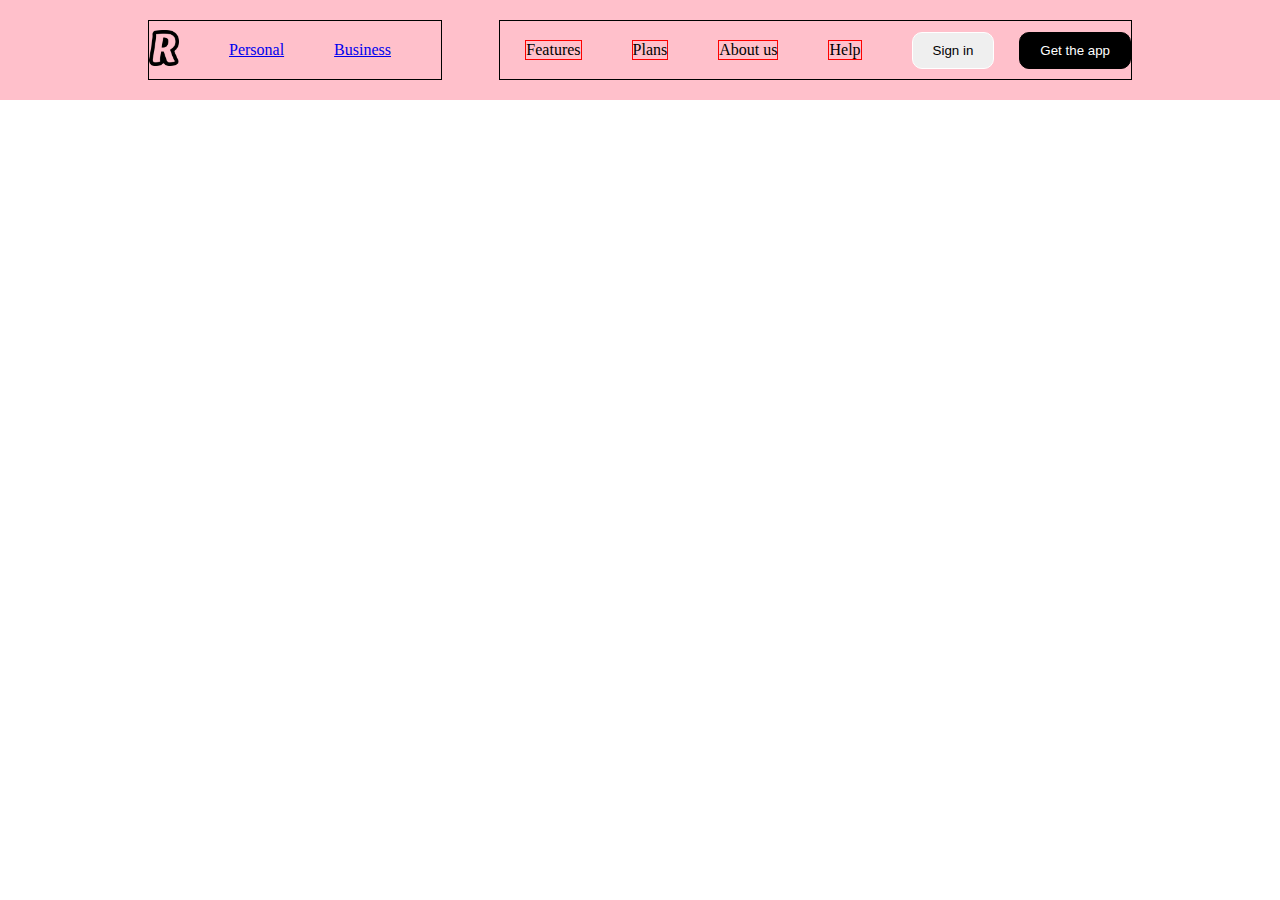
<file: js-html-css-revolut-main/js-html-css-revolut-main/index.html>
<!DOCTYPE html>
<html lang="en" dir="ltr">
  <head>
    <meta charset="utf-8">
    <meta name="viewport" content="width=device-width, initial-scale=1.0">
    <title>Dropdown menu</title>
    <!-- jquery -->
    <script src="https://code.jquery.com/jquery-3.6.0.min.js"></script>
    <!-- font awesome -->
    <link rel="stylesheet" href="https://cdnjs.cloudflare.com/ajax/libs/font-awesome/5.15.3/css/all.min.css">
    <!-- mio css -->
    <link rel="stylesheet" href="style.css">
    <!-- mio js -->
    <script type="text/javascript" src="script.js"></script>
  </head>

  <body>

    <header id="navbar">

      <div class="container">
        <!-- parte fissa sx -->
        <nav id="navbar-left">
          <!-- logo -->
          <div class="img-container">
            <img src="./img/logo.png" alt="">
          </div>
          <!-- link personal -->
          <div class="">
            <a href="#">
              Personal
            </a>
          </div>
          <!-- link business -->
          <div class="">
            <a href="#">
              Business
            </a>
          </div>

        </nav>
        <!-- parte fissa dx -->
        <nav id="navbar-right">
          <ul>
            <!-- FEATURES -->
            <li>
              <!-- dropdown features -->
              <div class="dropdown-start start">
                <span>Features</span>
                <!-- menu dropdown -->
                <div class="dropdown-menu hide">
                  <div class="flex-container">
                    <!-- colonna 1 -->
                    <div class="">
                      <h3>ACCOUNT</h3>
                      <ul>
                        <li>
                          <a href="#">
                            Budget
                          </a>
                        </li>
                        <li>
                          <a href="#">
                            Cards
                          </a>
                        </li>
                        <li>
                          <a href="#">
                            Junior Account
                          </a>
                        </li>
                        <li>
                          <a href="#">
                            Pockets
                          </a>
                        </li>
                      </ul>
                    </div>
                    <!-- colonna 2 -->
                    <div class="">
                      <h3>ACCOUNT</h3>
                      <ul>
                        <li>
                          <a href="#">
                            Budget
                          </a>
                        </li>
                        <li>
                          <a href="#">
                            Cards
                          </a>
                        </li>
                        <li>
                          <a href="#">
                            Junior Account
                          </a>
                        </li>
                        <li>
                          <a href="#">
                            Pockets
                          </a>
                        </li>
                      </ul>
                    </div>
                    <!-- colonna 3 -->
                    <div class="">
                      <h3>ACCOUNT</h3>
                      <ul>
                        <li>
                          <a href="#">
                            Budget
                          </a>
                        </li>
                        <li>
                          <a href="#">
                            Cards
                          </a>
                        </li>
                        <li>
                          <a href="#">
                            Junior Account
                          </a>
                        </li>
                        <li>
                          <a href="#">
                            Pockets
                          </a>
                        </li>
                      </ul>
                    </div>
                    <!-- colonna 4 -->
                    <div class="">
                      <h3>ACCOUNT</h3>
                      <ul>
                        <li>
                          <a href="#">
                            Budget
                          </a>
                        </li>
                        <li>
                          <a href="#">
                            Cards
                          </a>
                        </li>
                        <li>
                          <a href="#">
                            Junior Account
                          </a>
                        </li>
                        <li>
                          <a href="#">
                            Pockets
                          </a>
                        </li>
                      </ul>
                    </div>

                  </div>


                </div>

              </div>

            </li>
            <!-- PLANS -->
            <li>
              <!-- dropdown Plans -->
              <div class="dropdown-start">
                <span>Plans</span>
                <!-- menu dropdown -->
                <div class="dropdown-menu hide">
                  <!-- colonna 1 -->
                  <div class="">
                    <h3>ACCOUNT</h3>
                    <ul>
                      <li>
                        <a href="#">
                          Budget
                        </a>
                      </li>
                      <li>
                        <a href="#">
                          Cards
                        </a>
                      </li>
                      <li>
                        <a href="#">
                          Junior Account
                        </a>
                      </li>
                      <li>
                        <a href="#">
                          Pockets
                        </a>
                      </li>
                    </ul>
                  </div>

                </div>

              </div>

            </li>
            <!-- ABOUT US -->
            <li>
              <!-- dropdown ABOUT US -->
              <div class="dropdown-start">
                <span>About us</span>
                <!-- menu dropdown -->
                <div class="dropdown-menu hide">
                  <!-- colonna 1 -->
                  <div class="">
                    <h3>ACCOUNT</h3>
                    <ul>
                      <li>
                        <a href="#">
                          Budget
                        </a>
                      </li>
                      <li>
                        <a href="#">
                          Cards
                        </a>
                      </li>
                      <li>
                        <a href="#">
                          Junior Account
                        </a>
                      </li>
                      <li>
                        <a href="#">
                          Pockets
                        </a>
                      </li>
                    </ul>
                  </div>

                </div>

              </div>

            </li>
            <!-- HELP -->
            <li>
              <!-- dropdown Help -->
              <div class="dropdown-start">
                <span>Help</span>
                <!-- menu dropdown grosso -->
                <div class="dropdown-menu hide ">
                  <!-- colonna 1 -->
                  <div class="">
                    <h3>ACCOUNT</h3>
                    <ul>
                      <li>
                        <a href="#">
                          Budget
                        </a>
                      </li>
                      <li>
                        <a href="#">
                          Cards
                        </a>
                      </li>
                      <li>
                        <a href="#">
                          Junior Account
                        </a>
                      </li>
                      <li>
                        <a href="#">
                          Pockets
                        </a>
                      </li>
                    </ul>
                  </div>

                </div>

              </div>

            </li>
            <!-- SIGN IN -->
            <li>
              <!-- bottone sign in -->
              <button type="button" name="button">
                Sign in
              </button>
            </li>
            <!-- GET THE APP -->
            <li>
              <!-- bottone get the app -->
              <button type="button" name="button">
                Get the app
              </button>
            </li>

          </ul>



        </nav>
      </div>

    </header>

  </body>

</html>
</file>
<file: js-html-css-revolut-main/js-html-css-revolut-main/style.css>
*{
  margin: 0;
  padding: 0;
  box-sizing: border-box;
}

.body{
  background-color: rgb(58, 61, 59);
}

ul li{
  list-style: none;
}

#navbar{
  background-color: pink;
}

.container{
  width: 80%;
  margin: auto;
  display: flex;
  justify-content: space-between;
  padding: 20px;
  height: 100px;
}

#navbar-left,#navbar-right{
  display: flex;
  align-items: center;
  border: 1px solid black;
}

#navbar-left .img-container>img{
    width: 30px;
}

#navbar-left>*{
  margin-right:50px;
}

#navbar-right>ul{
  display: flex;
  align-items: center;
}

#navbar-right .dropdown-start{
  border: 1px solid red;
  margin: 0 25px;
  position: relative;
}

#navbar-right .dropdown-menu{
  border: 1px solid green;
  position:absolute;
  top: 30px;
  left: -30px;
}

.dropdown-start.start .dropdown-menu{
  right: -500px;
}

.dropdown-start.start .flex-container{
  display: flex;
}

.dropdown-start.start .flex-container>div{
  flex-grow: 1;
}

.dropdown-start>span:hover{
  color: black;
}

.hide{
  display: none;
}

.show{
  display: block;
}

#navbar-right ul li button{
  border-radius: 10px;
  padding:10px 20px;
  margin-left: 25px;
}

#navbar-right ul li:last-child button{
  background-color: black;
  color: white;
  border: 1px solid black;
}

#navbar-right ul li:nth-child(5) button{
  background-color: lighgray;
  color: black;
  border: 1px solid white;
}
</file>
